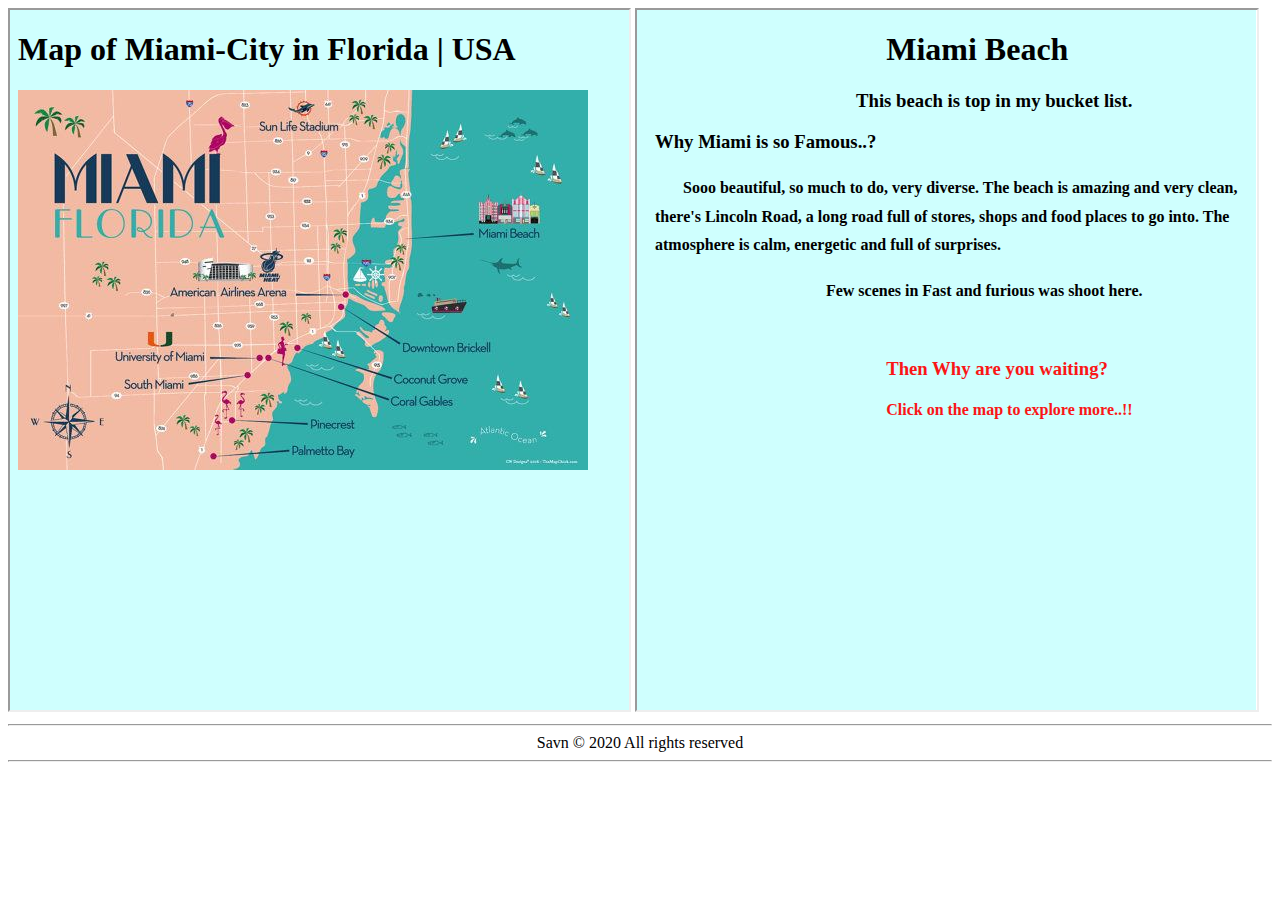
<file: index.html>
<!DOCTYPE html>
<html lang="en">

<head>
    <meta charset="UTF-8">
    <title>Saravanan | IWT Activity-2</title>
    <link rel="icon" href="img/Aicon.ico">
</head>

<body>
    <iframe name="left" title="Map of Miami-Florida" width="49%" height="700" scrolling="no" src="a.html">
    </iframe>

    <iframe name="right" title="Details of Miami-Florida" width="49%" height="700" scrolling="no" src="b.html">
    </iframe>
    <hr>
    <center>Savn © 2020 All rights reserved</center>
    <hr>
</body>

</html>
</file>
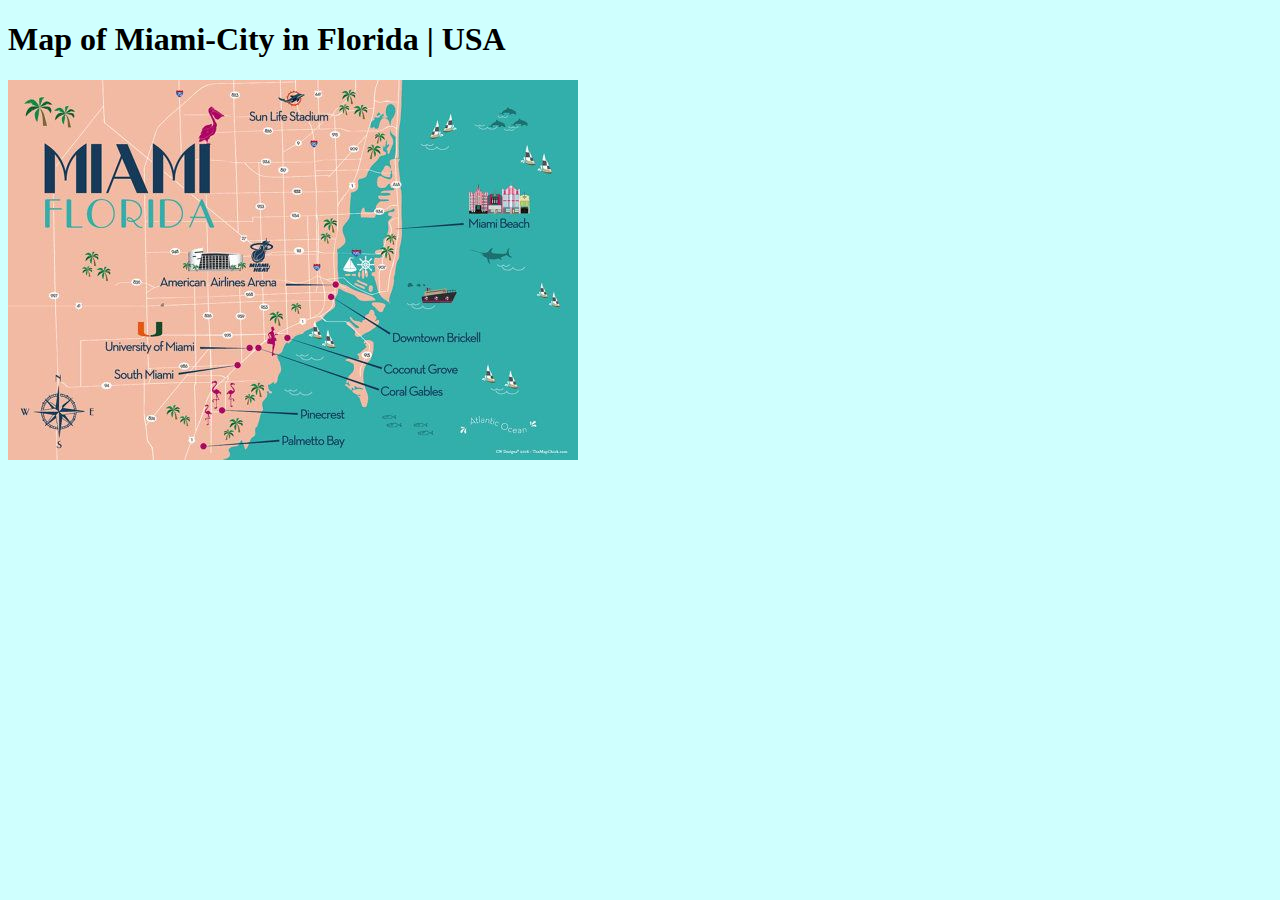
<file: a.html>
<!DOCTYPE html>
<html lang="en">

<head>
    <meta charset="UTF-8">
    <title>Map of Miami</title>
    <link rel="stylesheet" href="styles.css">
</head>

<body>
    <h1>Map of Miami-City in Florida | USA</h1>

    <img usemap="#miami" src="img/miami-map.jpg" alt="Miami-Map" />
    <map name="miami">
        <area shape="rect" coords="270,12,299,24" href="stadium.html" alt="Sun Life Stadium" target="right">
        <area shape="rect" coords="370,82,392,220" href="beach.html" alt="Miami-Beach | Florida" target="right">
        <area shape="circle" coords="328,204,5" href="airport.html" alt="American Airlines Arena" target="right">
        <area shape="circle" coords="241,267,5" href="university.html" alt="University of Miami" target="right">
        <area shape="circle" coords="323,216,5" href="downtown.html" alt="Downtown Brickell" target="right">
        <area shape="circle" coords="279,257,5" href="coconut.html" alt="Coconut Grove" target="right">
        <area shape="circle" coords="250,267,5" href="coral.html" alt="Coral Gables" target="right">
        <area shape="circle" coords="229,284,5" href="south.html" alt="South Miami" target="right">
        <area shape="circle" coords="213,330,5" href="pinecrest.html" alt="Pinecrest" target="right">
        <area shape="circle" coords="196,366,5" href="palmetto.html" alt="Palmetto Bay" target="right">
    </map>
</body>

</html>
</file>
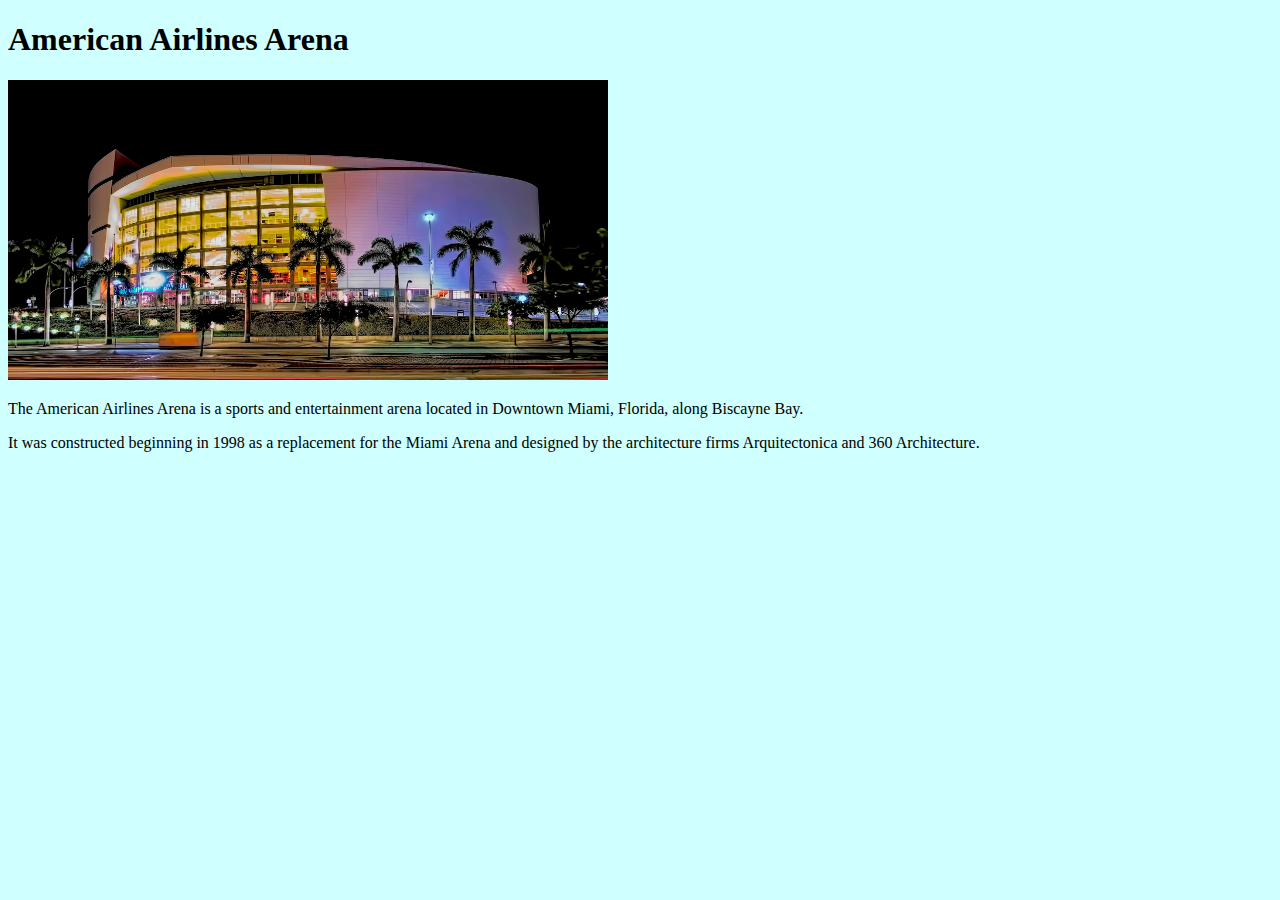
<file: airport.html>
<!DOCTYPE html>
<html lang="en">

<head>
    <meta charset="UTF-8">
    <title>American Airlines Arena</title>
</head>

<body style="background-color: #cffffe;">
    <h1>American Airlines Arena</h1>
    <img src="img/airport.jpg" alt="American Airlines Arena" width="600" height="300">
    <p>The American Airlines Arena is a sports and entertainment arena located in Downtown Miami, Florida, along
        Biscayne Bay.</p>
    <p> It was constructed beginning in 1998 as a replacement for the Miami Arena and designed by the
        architecture firms Arquitectonica and 360 Architecture.</p>

</body>

</html>
</file>
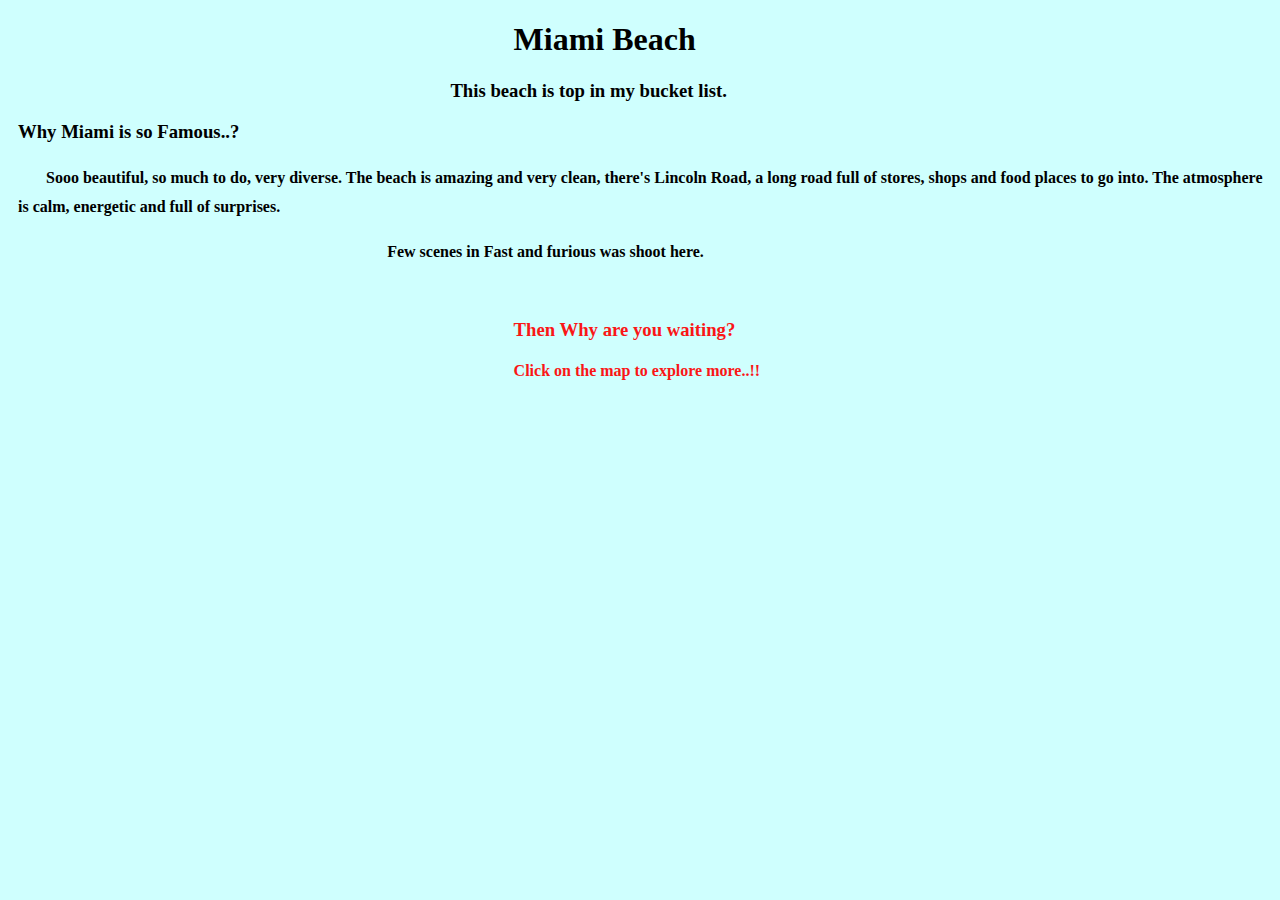
<file: b.html>
<!DOCTYPE html>
<html lang="en">

<head>
    <meta charset="UTF-8">
    <title>Description of Miami</title>
    <link rel="stylesheet" href="styles.css">
</head>

<body>
    <h1 style="margin-left:40%;">Miami Beach</h1>
    <h3 style="margin-left:35%;">This beach is top in my <strong>bucket list.</strong></h3>
    <h3 style="margin-left: 10px;">Why Miami is so Famous..?</h3>
    <h4 style="margin-left: 10px; line-height: 1.8;"> &nbsp; &nbsp; &nbsp; &nbsp;Sooo beautiful, so much to do, very
        diverse. The beach is amazing and very clean, there's Lincoln Road, a long road full of stores, shops and food
        places to go into. The atmosphere is calm, energetic and full of surprises. <br>
        <h4 style="margin-left:30%;">Few scenes in <strong>Fast and furious</strong> was shoot here.</h4>
    </h4><br>
    <div style="margin-left:40%; color: #fa1616;">
        <h3>Then Why are you waiting?</h3>
        <h4>Click on the map to explore more..!!</h4>
    </div>

</body>

</html>
</file>
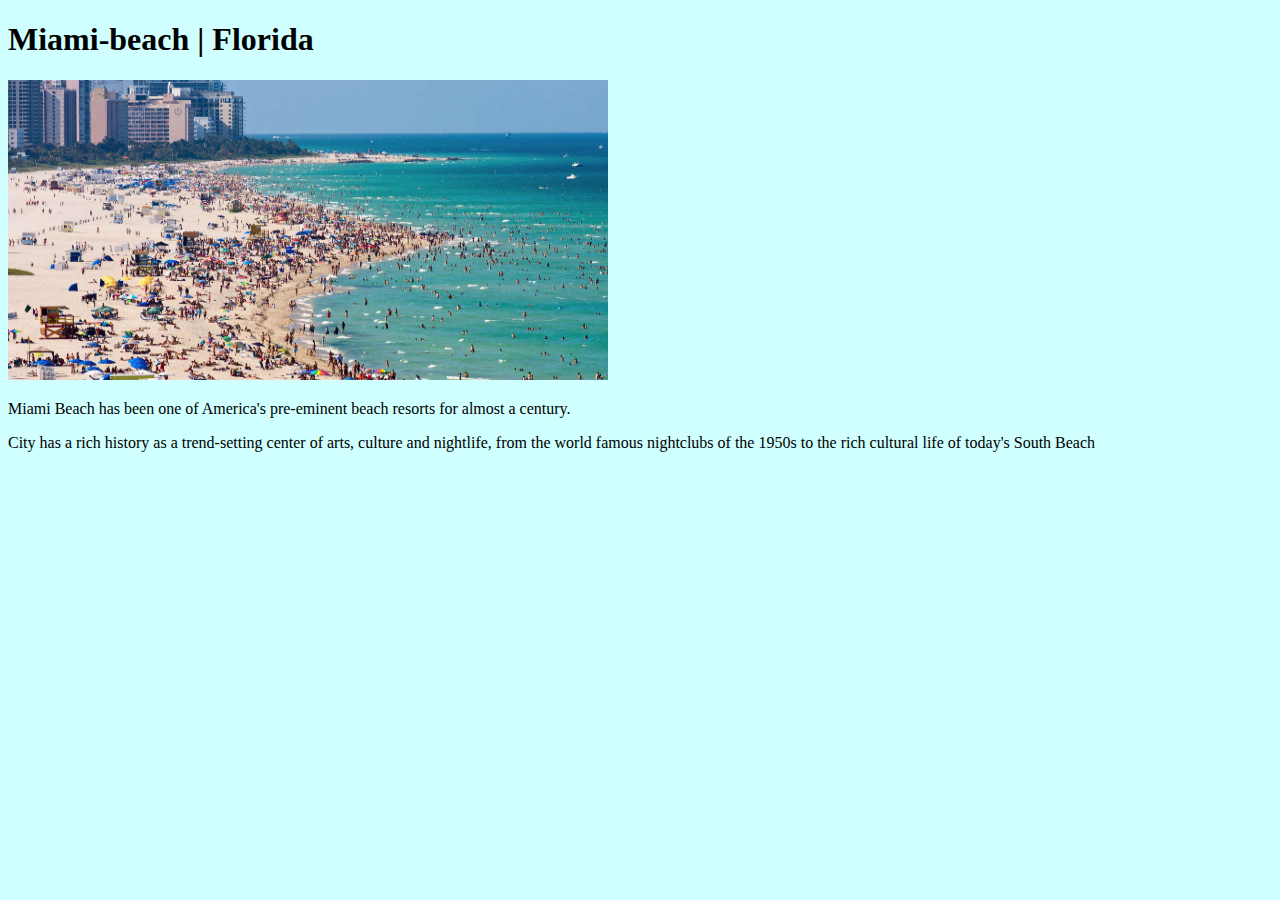
<file: beach.html>
<!DOCTYPE html>
<html lang="en">

<head>
    <meta charset="UTF-8">
    <title>Miami-beach</title>
</head>

<body style="background-color: #cffffe;">
    <h1>Miami-beach | Florida</h1>
    <img src="img/beach.jpg" alt="Miami-beach" width="600" height="300">
    <p>Miami Beach has been one of America's pre-eminent beach resorts for almost a century.</p>
    <p>City has a rich history as a trend-setting center of arts, culture and nightlife, from the world famous
        nightclubs of the 1950s to the
        rich cultural life of today's South Beach</p>

</body>

</html>
</file>
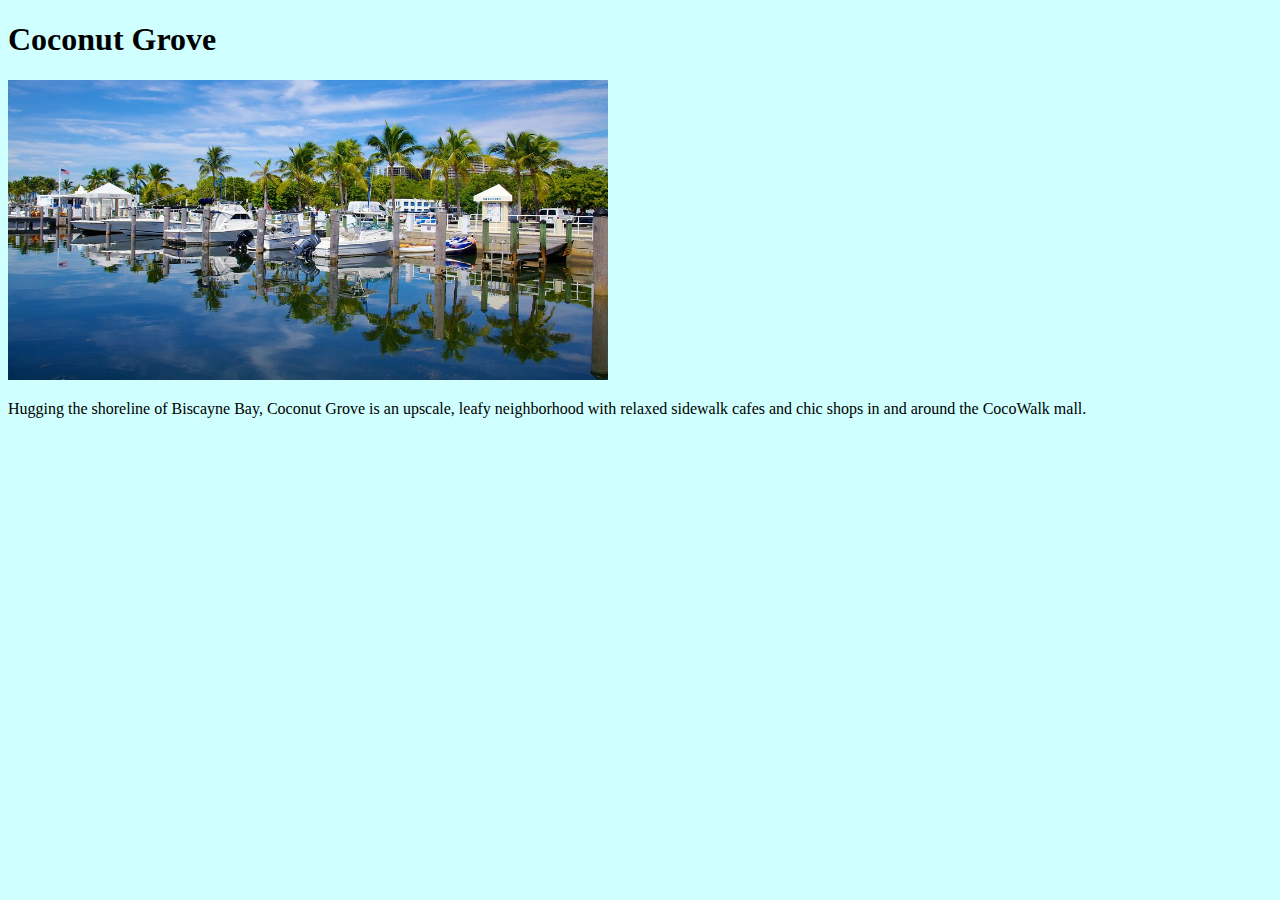
<file: coconut.html>
<!DOCTYPE html>
<html lang="en">

<head>
    <meta charset="UTF-8">
    <title>Coconut Grove</title>
</head>

<body style="background-color: #cffffe;">
    <h1>Coconut Grove</h1>
    <img src="img/coconut.jpg" alt="Coconut Grove" width="600" height="300">
    <p>Hugging the shoreline of Biscayne Bay, Coconut Grove is an upscale, leafy neighborhood with relaxed sidewalk
        cafes and chic shops in and around the CocoWalk mall.</p>

</body>

</html>
</file>
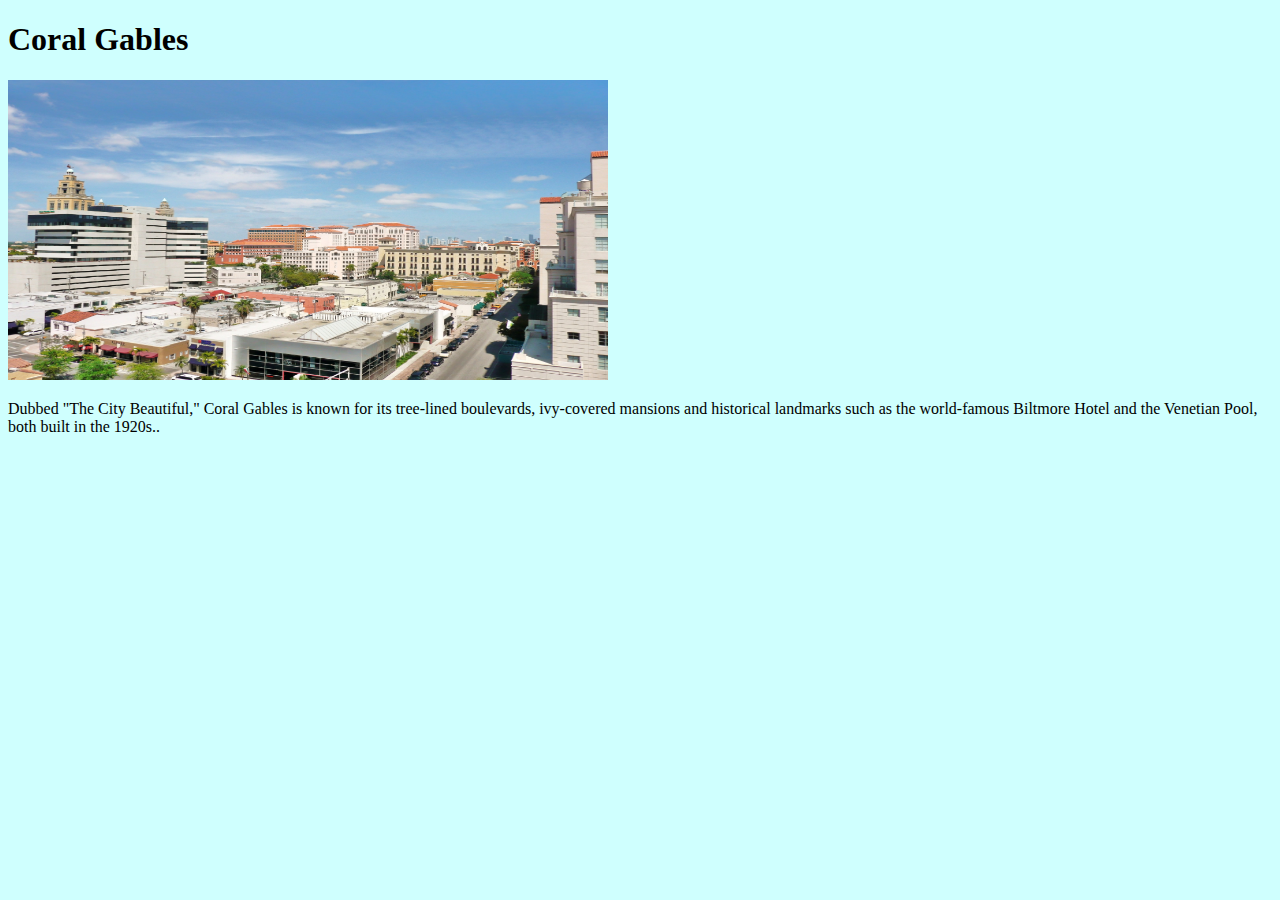
<file: coral.html>
<!DOCTYPE html>
<html lang="en">

<head>
    <meta charset="UTF-8">
    <title>Coral Gables</title>
</head>

<body style="background-color: #cffffe;">
    <h1>Coral Gables</h1>
    <img src="img/coral.jpg" alt="Coral Gables" width="600" height="300">
    <p>Dubbed "The City Beautiful," Coral Gables is known for its tree-lined boulevards, ivy-covered mansions and
        historical landmarks such as the world-famous Biltmore Hotel and the Venetian Pool, both built in the 1920s..
    </p>

</body>

</html>
</file>
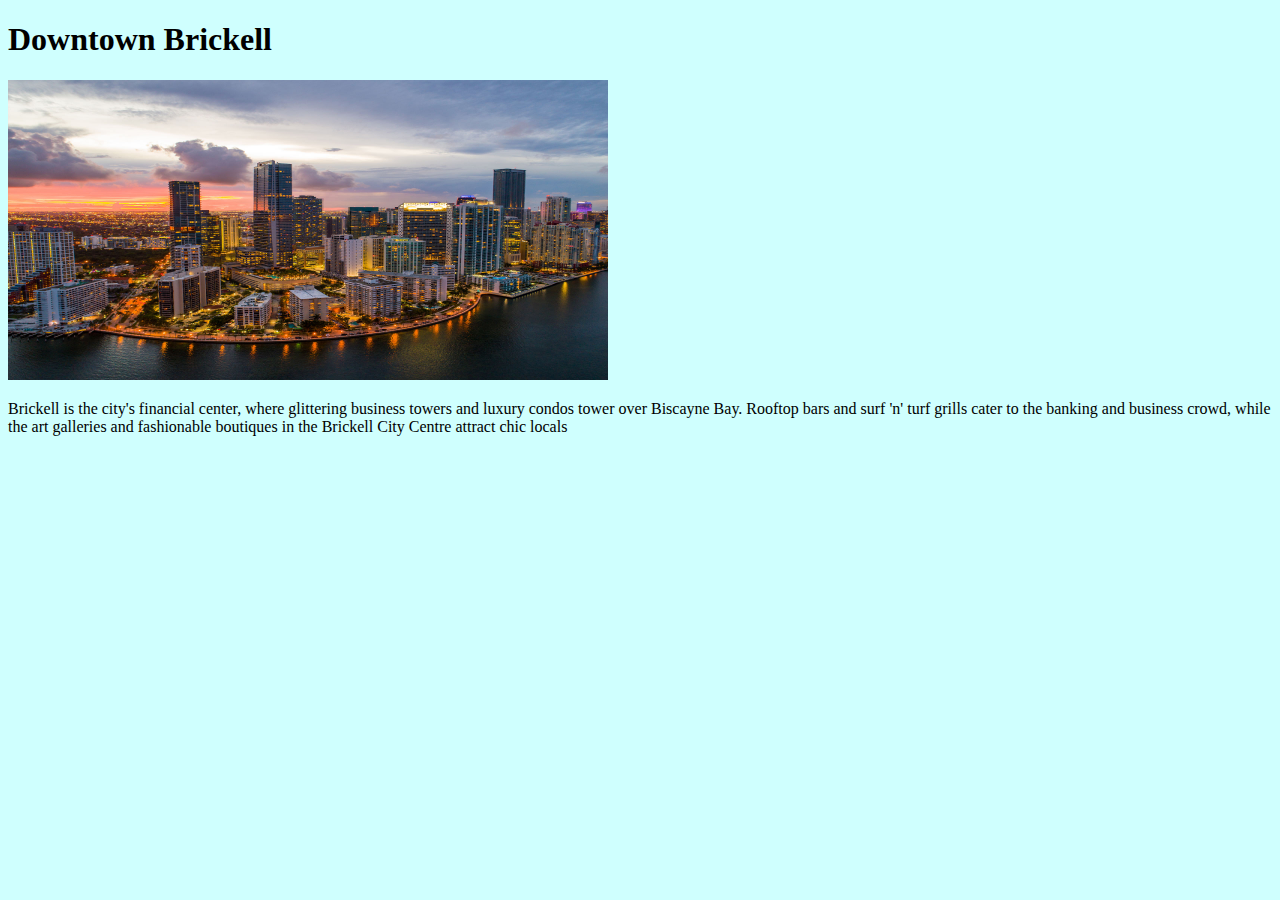
<file: downtown.html>
<!DOCTYPE html>
<html lang="en">

<head>
    <meta charset="UTF-8">
    <title>Downtown Brickell</title>
</head>

<body style="background-color: #cffffe;">
    <h1>Downtown Brickell</h1>
    <img src="img/Downtown Brickell.jpg" alt="Downtown Brickell" width="600" height="300">
    <p>Brickell is the city's financial center, where glittering business towers and luxury condos tower over Biscayne
        Bay. Rooftop bars and surf 'n' turf grills cater to the banking and business crowd, while the art galleries and
        fashionable boutiques in the Brickell City Centre attract chic locals</p>

</body>

</html>
</file>
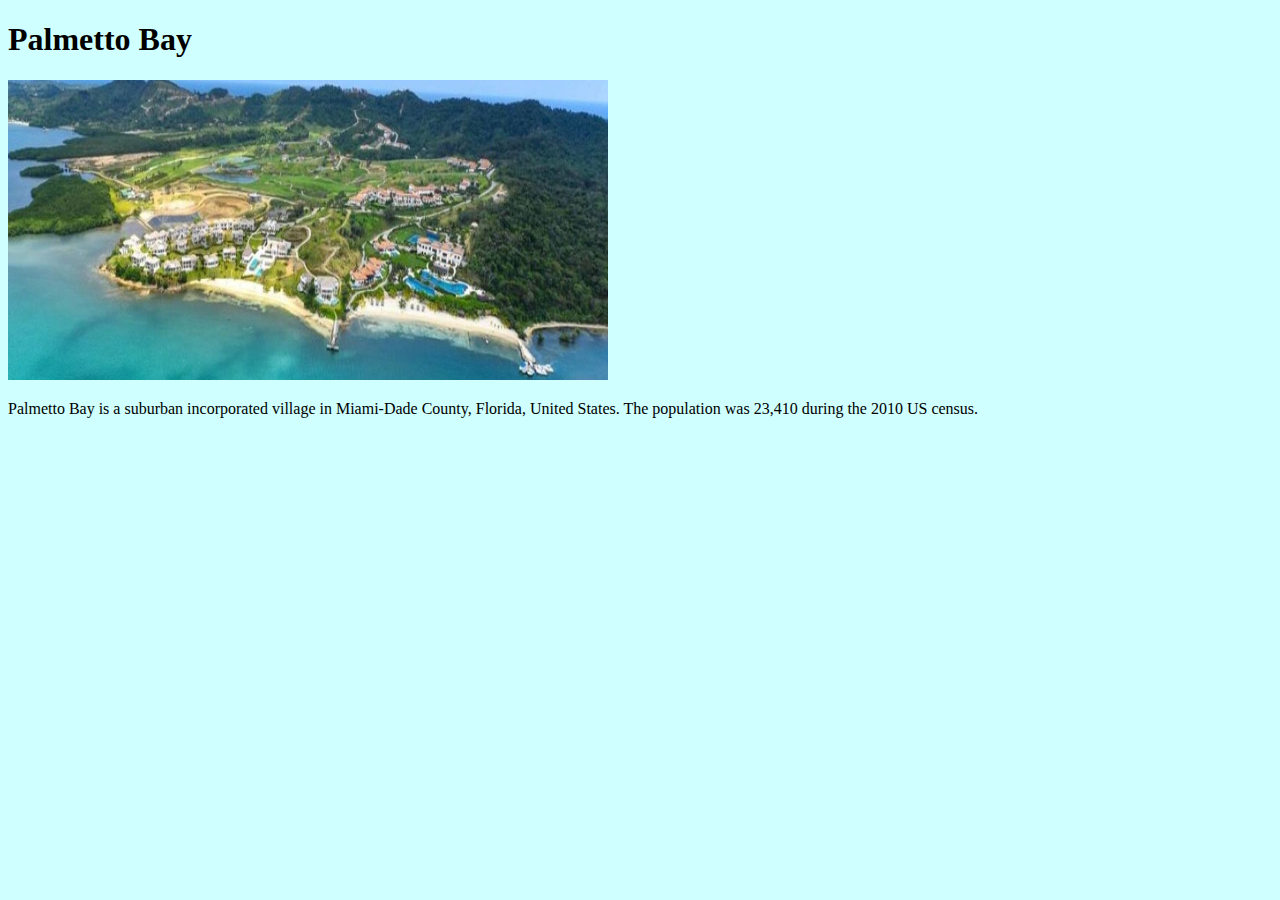
<file: palmetto.html>
<!DOCTYPE html>
<html lang="en">

<head>
    <meta charset="UTF-8">
    <title>Palmetto Bay</title>
</head>

<body style="background-color: #cffffe;">
    <h1>Palmetto Bay</h1>
    <img src="img/palmetto.jpg" alt="Palmetto Bay" width="600" height="300">
    <p>Palmetto Bay is a suburban incorporated village in Miami-Dade County, Florida, United States. The population was
        23,410 during the 2010 US census.</p>

</body>

</html>
</file>
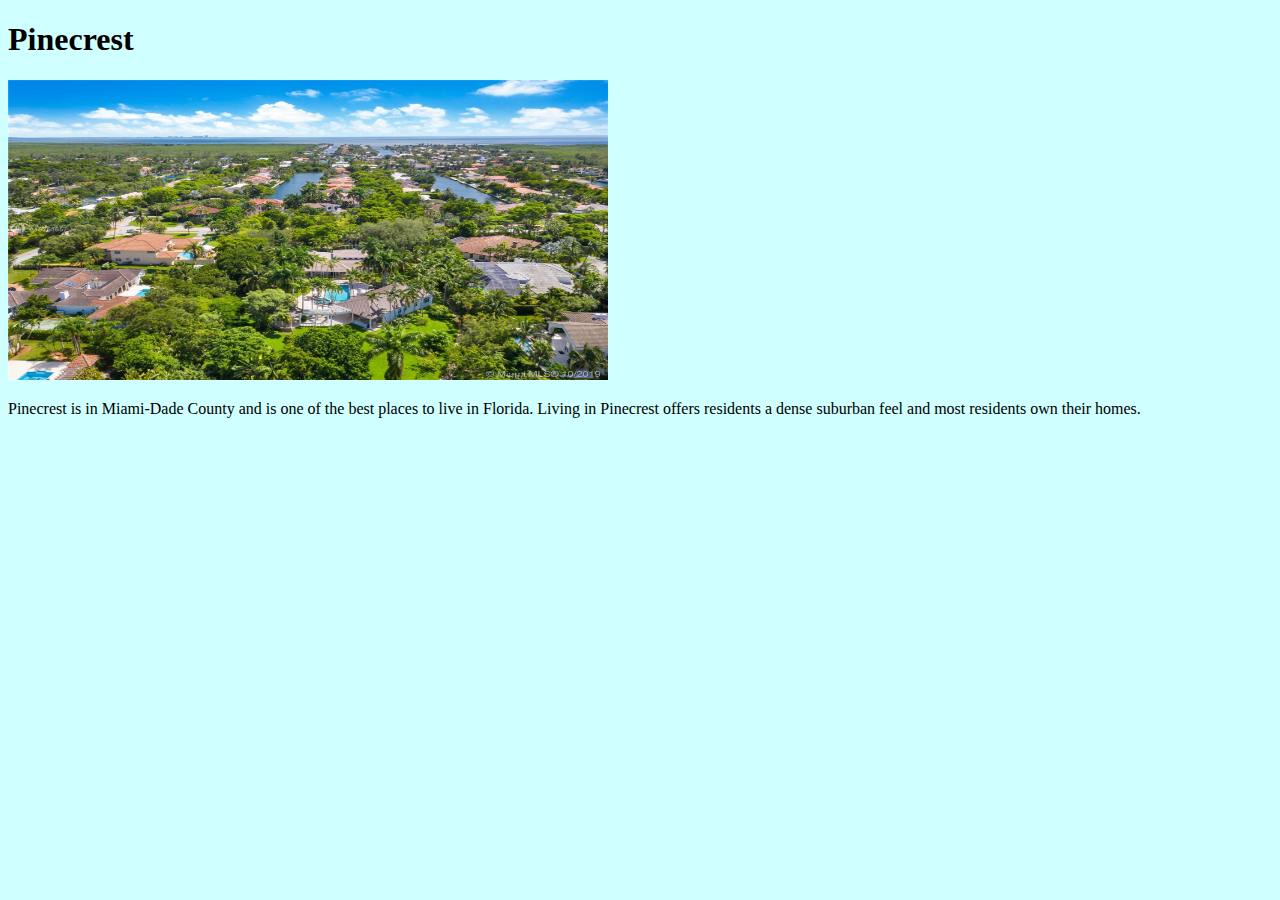
<file: pinecrest.html>
<!DOCTYPE html>
<html lang="en">

<head>
    <meta charset="UTF-8">
    <title>Pinecrest</title>
</head>

<body style="background-color: #cffffe;">
    <h1>Pinecrest</h1>
    <img src="img/pinecrest.jpg" alt="Pinecrest" width="600" height="300">
    <p>Pinecrest is in Miami-Dade County and is one of the best places to live in Florida. Living in Pinecrest offers
        residents a dense suburban feel and most residents own their homes.</p>

</body>

</html>
</file>
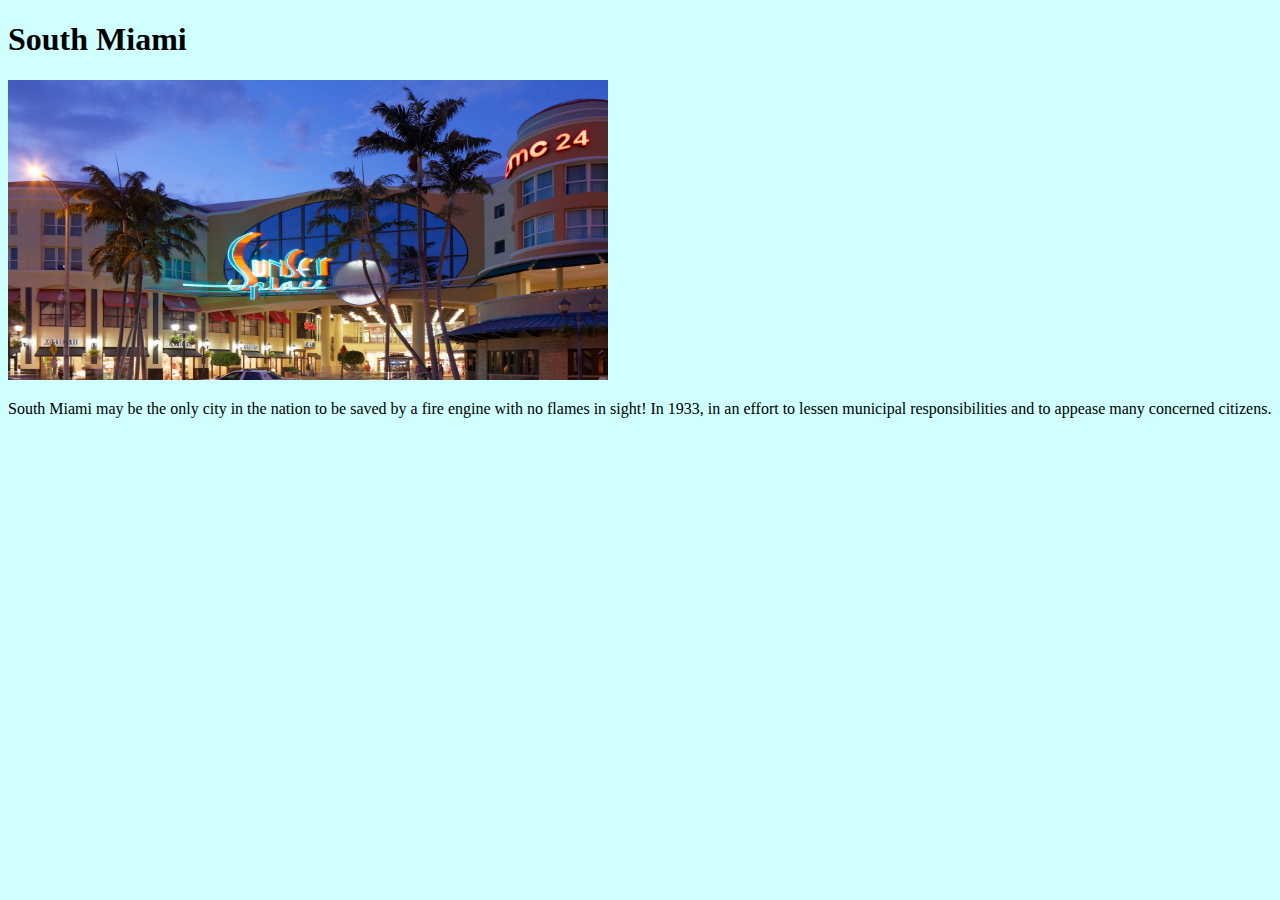
<file: south.html>
<!DOCTYPE html>
<html lang="en">

<head>
    <meta charset="UTF-8">
    <title>South Miami</title>
</head>

<body style="background-color: #cffffe;">
    <h1>South Miami</h1>
    <img src="img/south.jpg" alt="South Miami" width="600" height="300">
    <p>South Miami may be the only city in the nation to be saved by a fire engine with no flames in sight! In 1933, in
        an effort to lessen municipal responsibilities and to appease many concerned citizens.</p>

</body>

</html>
</file>
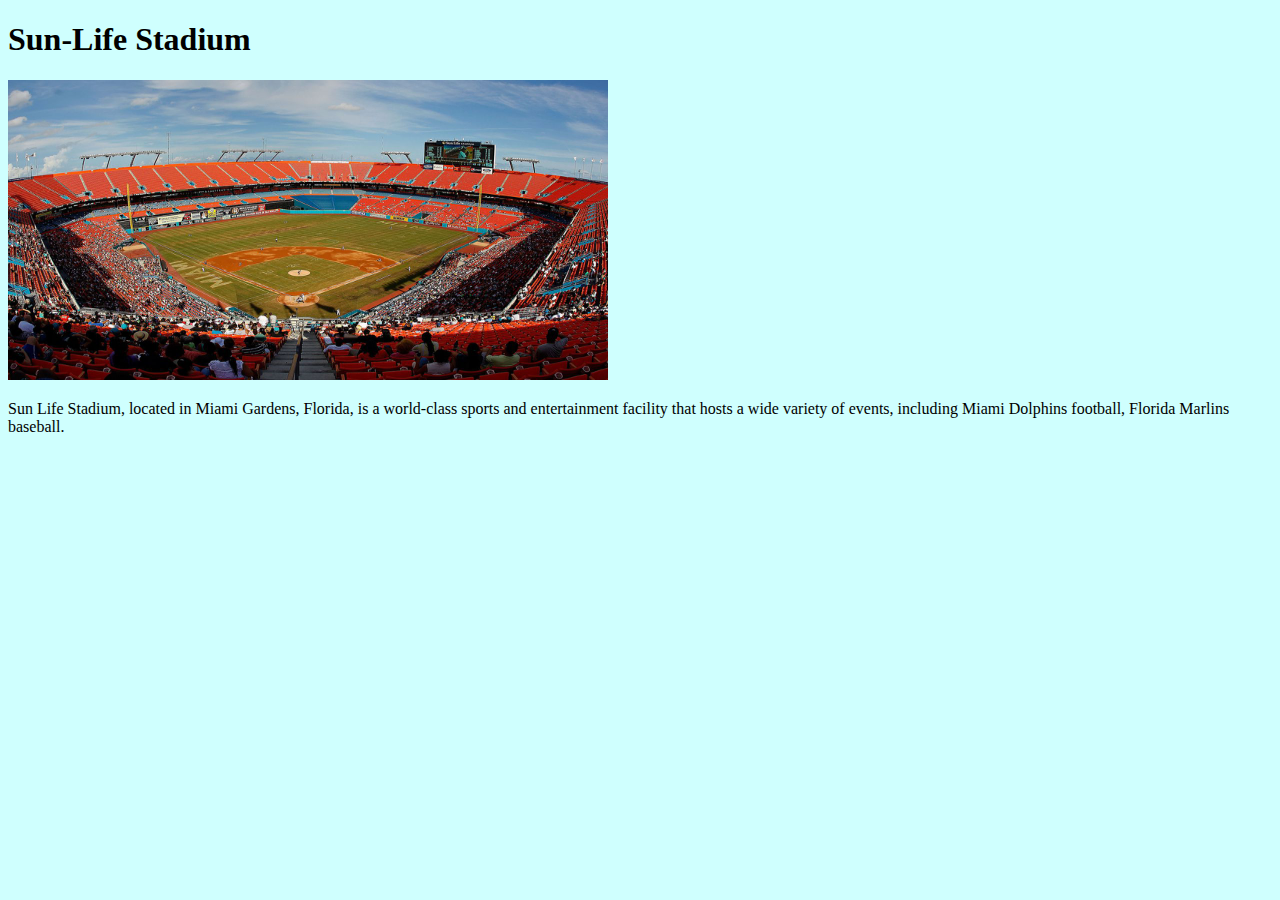
<file: stadium.html>
<!DOCTYPE html>
<html lang="en">

<head>
    <meta charset="UTF-8">
    <title>Sun-Life Stadium</title>
</head>

<body style="background-color: #cffffe;">
    <h1>Sun-Life Stadium</h1>
    <img src="img/stadium.jpg" alt="Sun-Life Stadium" width="600" height="300">
    <p>Sun Life Stadium, located in Miami Gardens, Florida, is a world-class sports and entertainment facility that
        hosts a wide variety of events, including Miami Dolphins football, Florida Marlins baseball.</p>

</body>

</html>
</file>
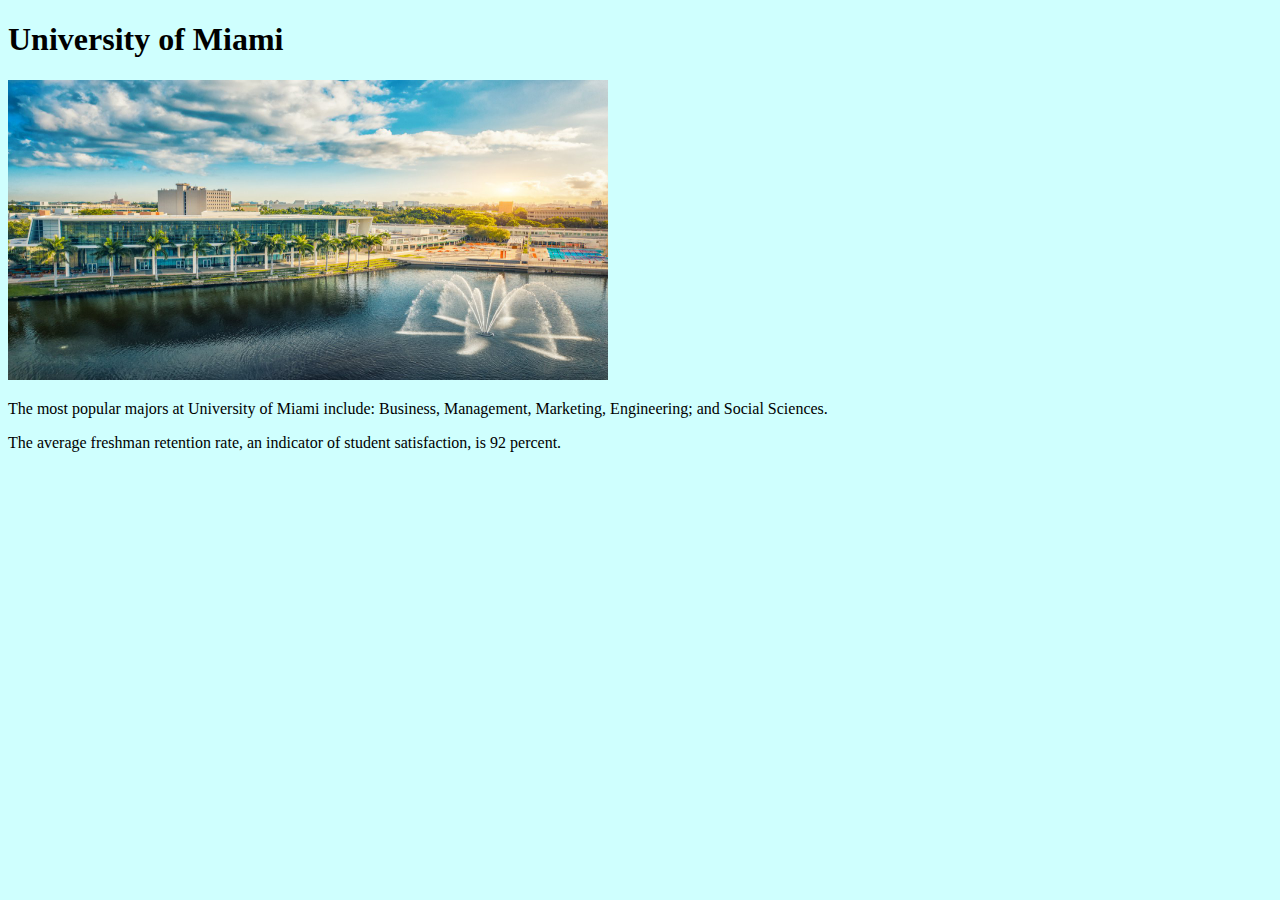
<file: university.html>
<!DOCTYPE html>
<html lang="en">

<head>
    <meta charset="UTF-8">
    <title>University of Miami</title>
</head>

<body style="background-color: #cffffe;">
    <h1>University of Miami</h1>
    <img src="img/university.jpg" alt="University of Miami" width="600" height="300">
    <p>The most popular majors at University of Miami include: Business, Management, Marketing, Engineering; and Social
        Sciences.</p>
    <p> The average freshman retention rate, an indicator of student satisfaction, is 92 percent.</p>

</body>

</html>
</file>
<file: styles.css>
body {
    background-color: #cffffe;
}
</file>
